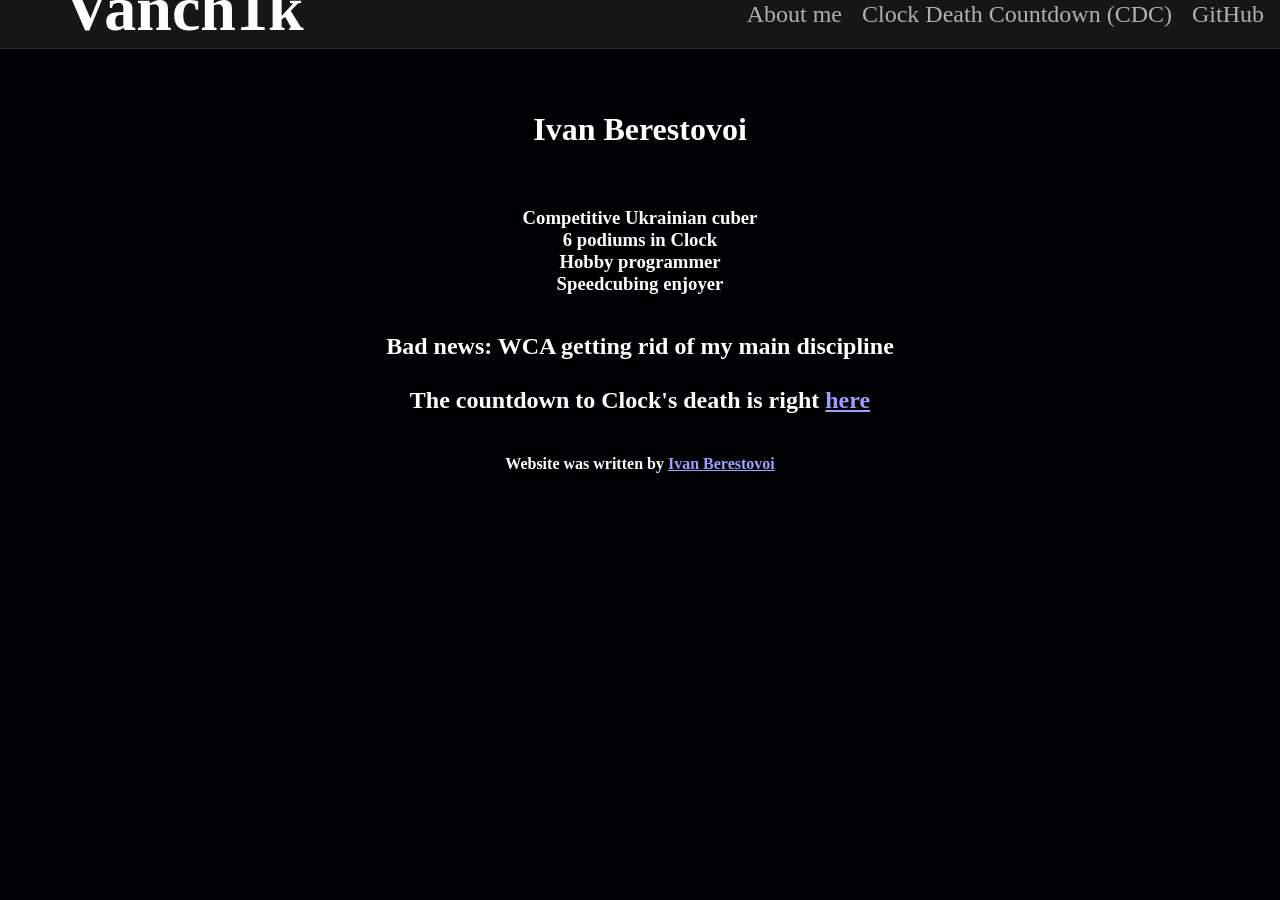
<file: about.html>
<!DOCTYPE html>
<html lang="en">
<link rel="icon" type="image/ico" href="public/favicon.ico" />
<head>
    <link rel="stylesheet" href="https://cdn.simplecss.org/simple.min.css">
    <meta charset="UTF-8">
    <title>Ivan Berestovoi</title>
    <link rel="stylesheet" href="custom.css">
    <link rel="stylesheet" href="style.css">

</head>
<body>
      <header class="glass-header">
        <div class="header-content">
            <a href="index.html" class="logo">Vanch1k</a>
            <nav class="nav-links">
                <a href="about.html">About me</a>
                <a href="CDC.html">Clock Death Countdown (CDC)</a>
                <a href="https://github.com/ivanb-bit" target="_blank">GitHub</a>
            </nav>
        </div>
    </header>


    <div class="flexim">

      <!--<div class="header-nav">
        <a class = "to-right" href="https://github.com/ivanb-bit">MY GITHUB</a>
      </div>-->


    <h1 class="center-me">Ivan Berestovoi</h1>
    <br>
    <h3 class="center-me">Competitive Ukrainian cuber<br>6 podiums in Clock<br>Hobby programmer<br>Speedcubing enjoyer</h3>
    <h2 class="center-me">Bad news: WCA getting rid of my main discipline<br><br>The countdown to Clock's death is right <a href="CDC">here</a></h2>
    <h4 class = 'leftik'>Website was written by <a href = "mailto:ivancoder@proton.me">Ivan Berestovoi</a></h4>
  </div>

    <script>
    
    </script>
</body>
</html>
</file>
<file: custom.css>
:root {
  color-scheme: dark;
  --bg: #212121;
  --accent-bg: #2b2b2b;
  --text: #dcdcdc;
  --text-light: #ababab;
  --accent: #ffb300;
  --accent-hover: #ffe099;
  --accent-text: var(--bg);
  --code: #f06292;
  --preformatted: #ccc;
  --disabled: #111;
}
</file>
<file: style.css>
html,body{
  min-height: 100vh;
  margin: 0;
}

/*.ltr{
  margin-left: 104px;
}*/

.flexim{
  display: flex;
  flex-direction: column;
  width: 100%;
  max-width: 100%;
  margin: 0 auto;
  align-items: center;
  box-sizing: border-box;
}

.absolute-center {
    position: absolute;
    top: 50%;
    transform: translateY(-50%);
}

.my-image{
  display: block;
  margin: 0 auto;
  width: 70%;
  height:auto;
  border-radius: 12px;
}
.center-me {
    text-align: center;
}
.leftik{
    text-align: left;
}

.tables {
    width: 80%;
    max-width: 400px;
    margin: 10px auto;
    border-collapse: collapse;
    background-color: #2a2a2a;
    color: #ffffff;
    border-radius: 12px;
    overflow: hidden;
}


.glass-header {
    position: fixed;
    top: 0;
    left: 0;
    width: 100%;

    background: rgba(26, 26, 26, 0.85);
    backdrop-filter: blur(12px);
    -webkit-backdrop-filter: blur(12px);

    border-bottom: 1px solid rgba(255, 255, 255, 0.1);
    border-radius: 0;

    padding: 2px 24px;
    z-index: 1000;
}

.header-content {
    display: flex;
    justify-content: space-between;
    align-items: center;
    max-width: 1200px;
    margin: 0 auto;
}

.logo {
    color: #ffffff !important;
    font-weight: 900;
    text-decoration: none;
    font-size: 4rem;
    margin-top: -30px;
    align-self: center;
}

.nav-links {
    display: flex;
    gap: 20px;
    margin-top: -20px;
}



.nav-links a {
    color: #b0b0b0 !important;
    text-decoration: none;
    font-size: 1.5rem;
    transition: color 0.2s ease;

    border: none;
    background: transparent;
    padding: 0;
}

.nav-links a:hover {
    color: #ffffff !important;
    background: transparent !important;
    background-color: transparent !important;
    box-shadow: none !important;
}


.flexim {
    padding-top: 90px;
}

.tables th, .tables td {
    padding: 10px 20px;
    text-align: center;
    border: none;
    width: 33.33%;
}
.tables:last-of-type th, 
.tables:last-of-type td {
    width: 50%;
}

.some-count {
    padding-bottom: 12px;
    font-weight: bold;
    font-size: 1.3em;
    color: #ffaa00;
}
.tables thead th {
    border-bottom: 1px solid #444;
}

body {
    background-color: #000102;
}
/*@media (max-width: 768px) {
    /* Убираем все лишние отступы у обертки */
    /*.main-content-wrapper {
        margin-top: 0 !important;
        padding-top: 10px !important;
        padding-bottom: 20px !important;
    }

    /* Чуть поджимаем отступы между самими блоками, если они слишком большие */
    /*.main-content-wrapper > * {
        margin-bottom: 15px !important;
    }
}
</file>
